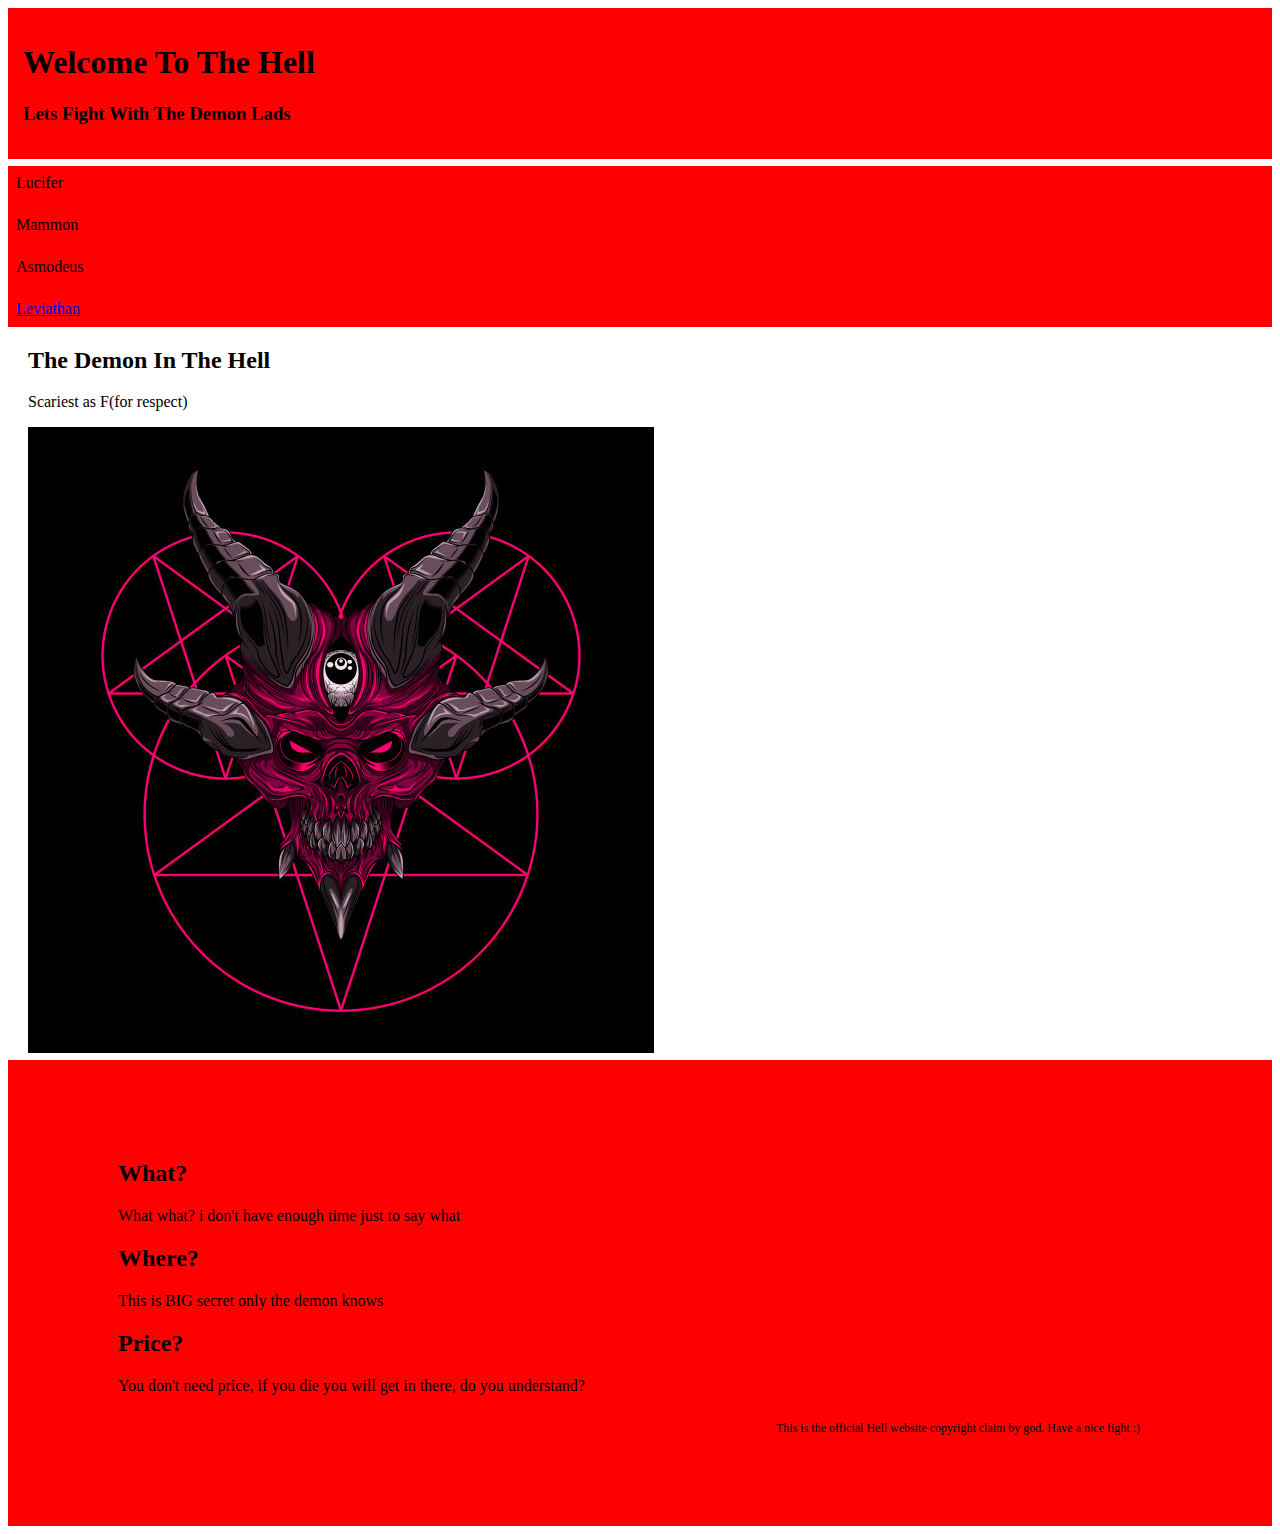
<file: html/demon-site.html>
<html>
<head>
<meta name="viewport" content="width=device-width, initial-scale=1.0">
<style>
	* {
		box-sizing: border-box;
	}
	.menu {
		float: left;
		width: 20%;
	}
	.menuitem {
		padding: 8px;
		margin-top: 7px;
		border-bottom: 1px solid #000000;
	}
	.menuitem {
		padding: 8px;
		margin-top: 7px;
		border-bottom: 1px solid #ff0000;
	}
	.main {
		float: left;
		width: 60%;
		padding: 0 20px;
		overflow: hidden;
	}
	.right {
		background-color: #ff0000;
		float: left;
		width: 1900px;
		padding: 80px 110px;
		margin-top: 7px;
	}
	@media only screen and (max-width:800px){
		/* For tablets: */
	.main {
		background-color: red;
		width: 80%;
		padding: 0;
		}
	}
	
	@media only screen and (max-width:500px) {
	/* For mobile phones: */
	.menu, .main, .right {
    width: 100%;
		}
	}
</style>

</head>
<body style="font-family:Verdana;">

<div style="background-color:#ff0000;padding:15px;">
	<h1>Welcome To The Hell</h1>
	<h3>Lets Fight With The Demon Lads</h3>
</div>

<div style="overflow:auto">
	<div style="background-color: red;">
	<div class="menuitem">Lucifer</div>
	<div class="menuitem">Mammon</div>
	<div class="menuitem">Asmodeus</div>
	<div class="menuitem"><a href="../index.html">Leviathan</a></div>
</div>

	<div class="main">
		<h2>The Demon In The Hell</h2>
		<p>Scariest as F(for respect)</p>
		<img src="../assets/images/demon-image.jpg">
	</div>
	
	<div class="right">
		<h2>What?</h2>
		<p>What what? i don't have enough time just to say what<p>
		<h2>Where?</h2>
		<p>This is BIG secret only the demon knows</p>
		<h2>Price?</h2>
		<p>You don't need price, if you die you will get in there, do you understand?</p>
		
		<div style="background-color:#ff0000;text-align:center;padding:10px;margin-top:7px;font-size:12px;"> 
		This is the official Hell website copyright claim by god. Have a nice fight :)
</body>
</html>
</file>
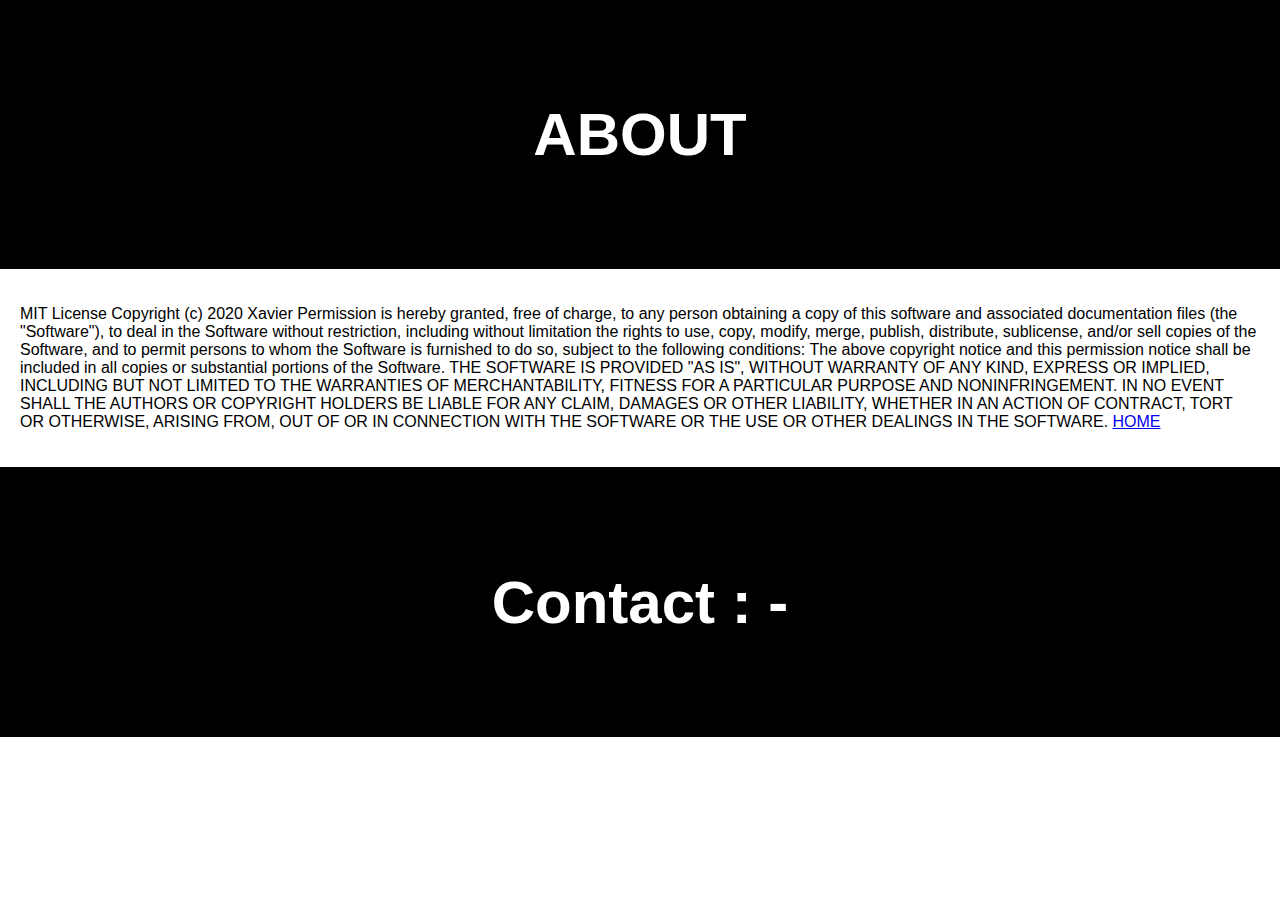
<file: html/Tentang.html>
<!DOCTYPE html>
<html>
<head>
<title>Home/About</title>
	<meta charset="UTF-8">
	<meta name="viewport" content="width=device-width, initial-scale=1"></meta>
	<style>
		/* Style the body */
		body {font-family: Arial;margin: 0;}
		
		/* Header/Logo Title */
		.header {padding: 60px; text-align: center; background: #000000; color: white; font-size: 30px;}
		
		/* Page Content */
		.content {padding:20px; text-align: central;}
	</style>
</head>	
<body>
	<div class="header">
		<h1>ABOUT</h1>
	</div>
		<div class="content">
			<p>MIT License

				Copyright (c) 2020 Xavier
				
				Permission is hereby granted, free of charge, to any person obtaining a copy
				of this software and associated documentation files (the "Software"), to deal
				in the Software without restriction, including without limitation the rights
				to use, copy, modify, merge, publish, distribute, sublicense, and/or sell
				copies of the Software, and to permit persons to whom the Software is
				furnished to do so, subject to the following conditions:
				
				The above copyright notice and this permission notice shall be included in all
				copies or substantial portions of the Software.
				
				THE SOFTWARE IS PROVIDED "AS IS", WITHOUT WARRANTY OF ANY KIND, EXPRESS OR
				IMPLIED, INCLUDING BUT NOT LIMITED TO THE WARRANTIES OF MERCHANTABILITY,
				FITNESS FOR A PARTICULAR PURPOSE AND NONINFRINGEMENT. IN NO EVENT SHALL THE
				AUTHORS OR COPYRIGHT HOLDERS BE LIABLE FOR ANY CLAIM, DAMAGES OR OTHER
				LIABILITY, WHETHER IN AN ACTION OF CONTRACT, TORT OR OTHERWISE, ARISING FROM,
				OUT OF OR IN CONNECTION WITH THE SOFTWARE OR THE USE OR OTHER DEALINGS IN THE
				SOFTWARE. <a href="file:///C:/Website/My%20Website%20update%200.2.htm#">HOME</a></p>
		</div>
			<div class="header">
				<h1>Contact : -
			</div>
</body>
</html>
</file>
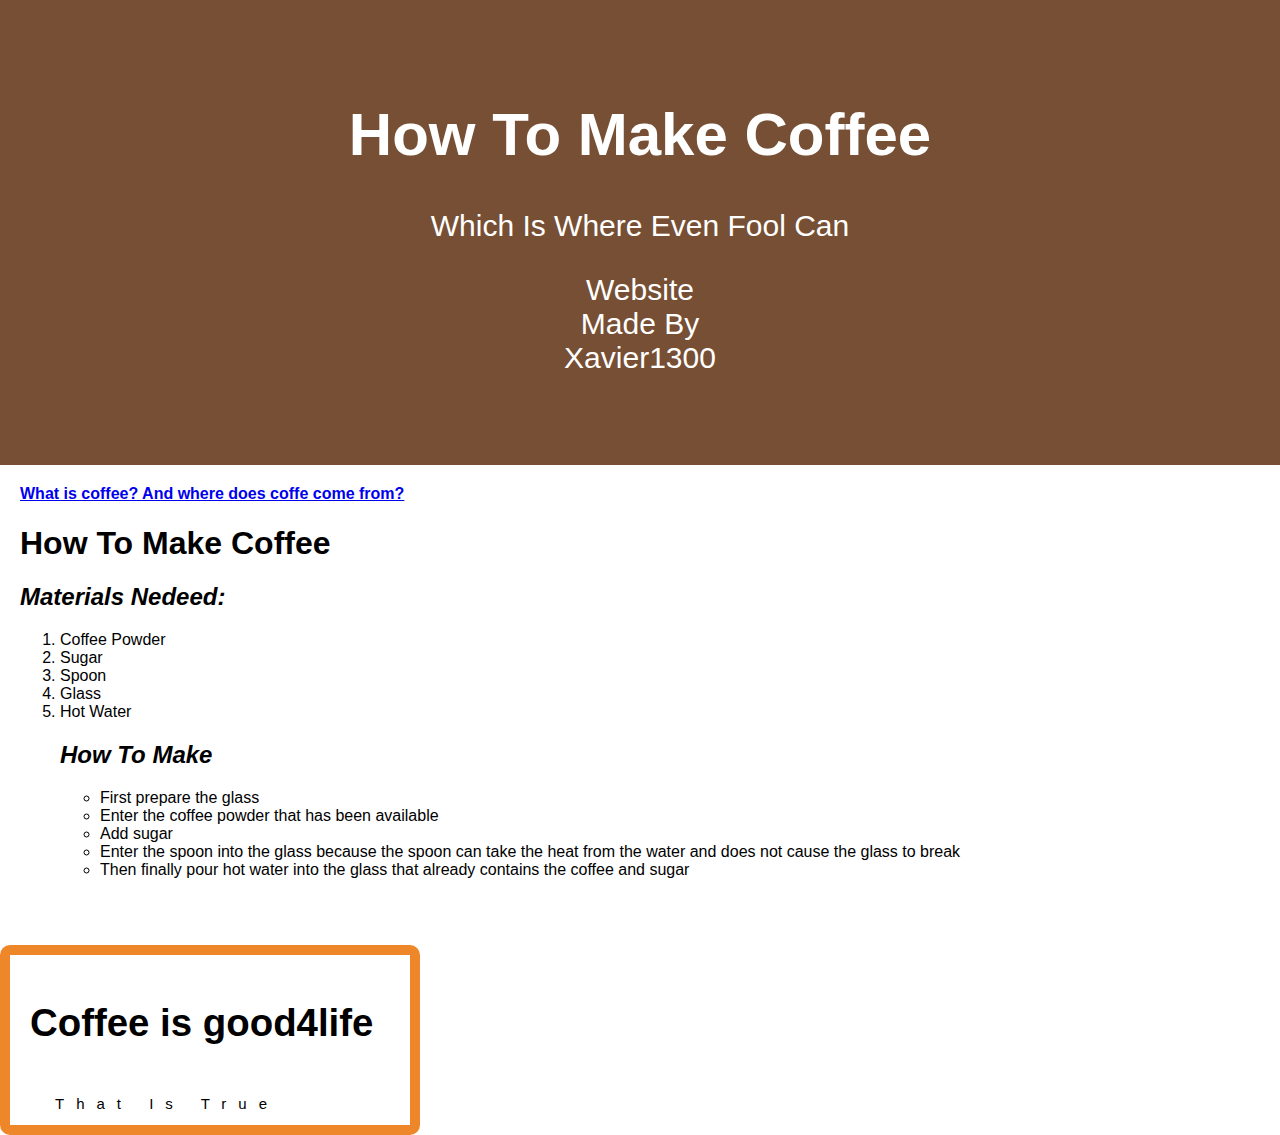
<file: html/website update 0.1.html>
<!DOCTYPE html>
<html lang="en">
<head>
	<title>Home/How To Make Coffee</title>
	<meta charset="UTF-8">
	<meta name="viewport" content="width=device-width, initial-scale=1"></meta>
	<style>
		/* Style the body */
		body {font-family: Arial;margin: 0;}
		
		/* Header/Logo Title */
		.header {padding: 60px; text-align: center; background: #774f34; color: white; font-size: 30px;}
		
		/* Page Content */
		.content {padding:20px;}
	</style>
</head>	
<body>
	<div class="header">
		<h1>How To Make Coffee</h1>
		<p>Which Is Where Even Fool Can</p>
		<p>Website<br>Made By</br>Xavier1300</p>
	</div>
	<div class="content">
	<a href="../index.htm"><b>What is coffee? And where does coffe come from?</b></a>
	<h1>How To Make Coffee</h1>
	<h2><em>Materials Nedeed:</em></h2>
	<ol>
		<li>Coffee Powder</li>
		<li>Sugar</li>
		<li>Spoon</li>
		<li>Glass</li>
		<li>Hot Water</li>
	
		<h2><em>How To Make</em></h2>
		<ul>
			<li>First prepare the glass</li>
			<li>Enter the coffee powder that has been available</li>
			<li>Add sugar</li>
			<li>Enter the spoon into the glass because the spoon can take the heat from the water and does not cause the glass to break</li>
			<li>Then finally pour hot water into the glass that already contains the coffee and sugar</li>
	</div>
</body>
<body>
	<div style="position:relative;">
	<div style="margin-top:30px;width:360px;height:130px;padding:20px;border-radius:10px;border:10px solid #EE872A;font-size:120%;">
		<h1>Coffee is good4life</h1>
		<div style="letter-spacing:12px;font-size:15px;position:relative;left:25px;top:25px;">That Is True</div>

	<!--[if IE 5]>This is IE 5<br><![endif]-->
	<!--[if IE 6]>This is IE 6<br><![endif]-->
	<!--[if IE 7]>This is IE 7<br><![endif]-->
	<!--[if IE 8]>This is IE 8<br><![endif]-->
	<!--[if IE 9]>This is IE 9<br><![endif]-->
</body>
</html>
</file>
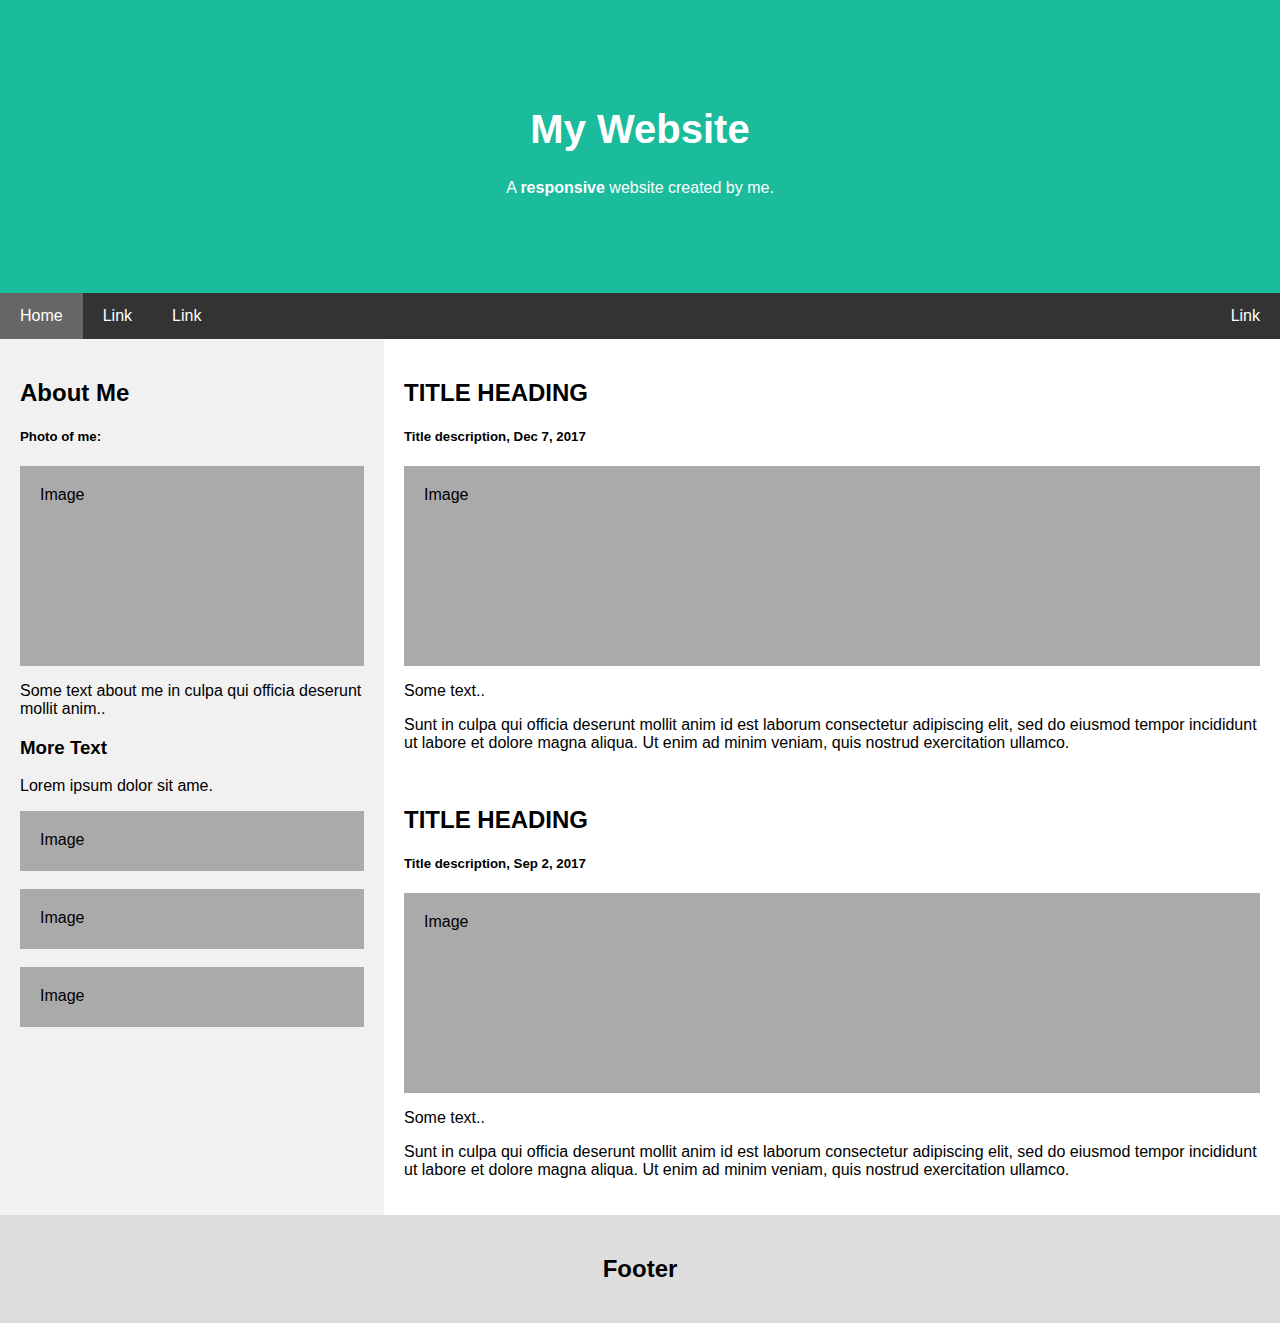
<file: assets/depricated/Contoh website 0.2.html>
<!DOCTYPE html>
<html lang="en">
<head>
<title>Page Title</title>
<meta charset="UTF-8">
<meta name="viewport" content="width=device-width, initial-scale=1">
<style>
* {
  box-sizing: border-box;
}

/* Style the body */
body {
  font-family: Arial, Helvetica, sans-serif;
  margin: 0;
}

/* Header/logo Title */
.header {
  padding: 80px;
  text-align: center;
  background: #1abc9c;
  color: white;
}

/* Increase the font size of the heading */
.header h1 {
  font-size: 40px;
}

/* Sticky navbar - toggles between relative and fixed, depending on the scroll position. It is positioned relative until a given offset position is met in the viewport - then it "sticks" in place (like position:fixed). The sticky value is not supported in IE or Edge 15 and earlier versions. However, for these versions the navbar will inherit default position */
.navbar {
  overflow: hidden;
  background-color: #333;
  position: sticky;
  position: -webkit-sticky;
  top: 0;
}

/* Style the navigation bar links */
.navbar a {
  float: left;
  display: block;
  color: white;
  text-align: center;
  padding: 14px 20px;
  text-decoration: none;
}


/* Right-aligned link */
.navbar a.right {
  float: right;
}

/* Change color on hover */
.navbar a:hover {
  background-color: #ddd;
  color: black;
}

/* Active/current link */
.navbar a.active {
  background-color: #666;
  color: white;
}

/* Column container */
.row {  
  display: -ms-flexbox; /* IE10 */
  display: flex;
  -ms-flex-wrap: wrap; /* IE10 */
  flex-wrap: wrap;
}

/* Create two unequal columns that sits next to each other */
/* Sidebar/left column */
.side {
  -ms-flex: 30%; /* IE10 */
  flex: 30%;
  background-color: #f1f1f1;
  padding: 20px;
}

/* Main column */
.main {   
  -ms-flex: 70%; /* IE10 */
  flex: 70%;
  background-color: white;
  padding: 20px;
}

/* Fake image, just for this example */
.fakeimg {
  background-color: #aaa;
  width: 100%;
  padding: 20px;
}

/* Footer */
.footer {
  padding: 20px;
  text-align: center;
  background: #ddd;
}

/* Responsive layout - when the screen is less than 700px wide, make the two columns stack on top of each other instead of next to each other */
@media screen and (max-width: 700px) {
  .row {   
    flex-direction: column;
  }
}

/* Responsive layout - when the screen is less than 400px wide, make the navigation links stack on top of each other instead of next to each other */
@media screen and (max-width: 400px) {
  .navbar a {
    float: none;
    width: 100%;
  }
}
</style>
</head>
<body>

<div class="header">
  <h1>My Website</h1>
  <p>A <b>responsive</b> website created by me.</p>
</div>

<div class="navbar">
  <a href="#" class="active">Home</a>
  <a href="#">Link</a>
  <a href="#">Link</a>
  <a href="#" class="right">Link</a>
</div>

<div class="row">
  <div class="side">
    <h2>About Me</h2>
    <h5>Photo of me:</h5>
    <div class="fakeimg" style="height:200px;">Image</div>
    <p>Some text about me in culpa qui officia deserunt mollit anim..</p>
    <h3>More Text</h3>
    <p>Lorem ipsum dolor sit ame.</p>
    <div class="fakeimg" style="height:60px;">Image</div><br>
    <div class="fakeimg" style="height:60px;">Image</div><br>
    <div class="fakeimg" style="height:60px;">Image</div>
  </div>
  <div class="main">
    <h2>TITLE HEADING</h2>
    <h5>Title description, Dec 7, 2017</h5>
    <div class="fakeimg" style="height:200px;">Image</div>
    <p>Some text..</p>
    <p>Sunt in culpa qui officia deserunt mollit anim id est laborum consectetur adipiscing elit, sed do eiusmod tempor incididunt ut labore et dolore magna aliqua. Ut enim ad minim veniam, quis nostrud exercitation ullamco.</p>
    <br>
    <h2>TITLE HEADING</h2>
    <h5>Title description, Sep 2, 2017</h5>
    <div class="fakeimg" style="height:200px;">Image</div>
    <p>Some text..</p>
    <p>Sunt in culpa qui officia deserunt mollit anim id est laborum consectetur adipiscing elit, sed do eiusmod tempor incididunt ut labore et dolore magna aliqua. Ut enim ad minim veniam, quis nostrud exercitation ullamco.</p>
  </div>
</div>

<div class="footer">
  <h2>Footer</h2>
</div>

</body>
</html>
</file>
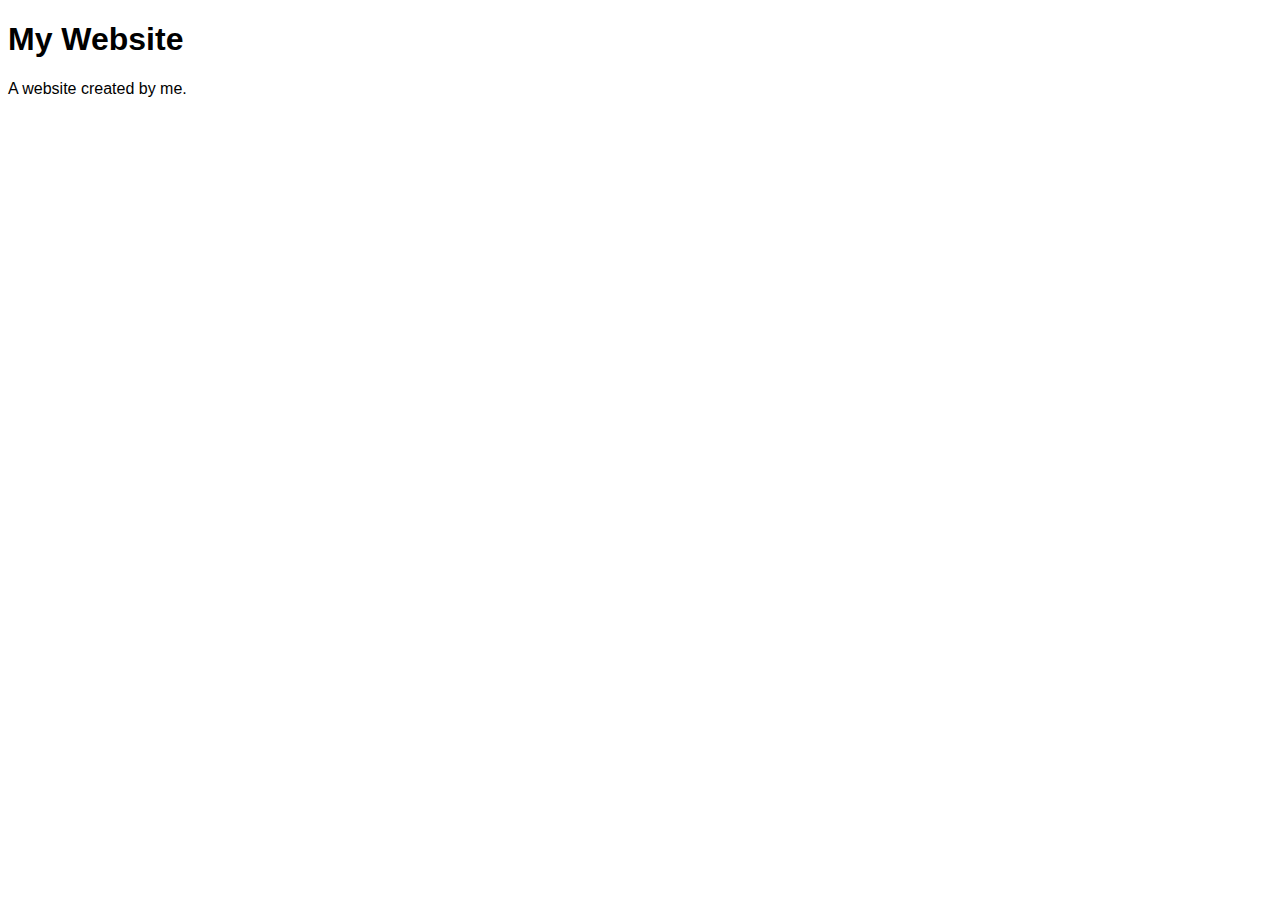
<file: assets/depricated/contoh website.html>
<!DOCTYPE html>
<html lang="en">
<head>
<title>Page Title</title>
<meta charset="UTF-8">
<meta name="viewport" content="width=device-width, initial-scale=1">
<style>
body {
  font-family: Arial, Helvetica, sans-serif;
}
</style>
</head>
<body>

<h1>My Website</h1>
<p>A website created by me.</p>

</body>
</html>
</file>
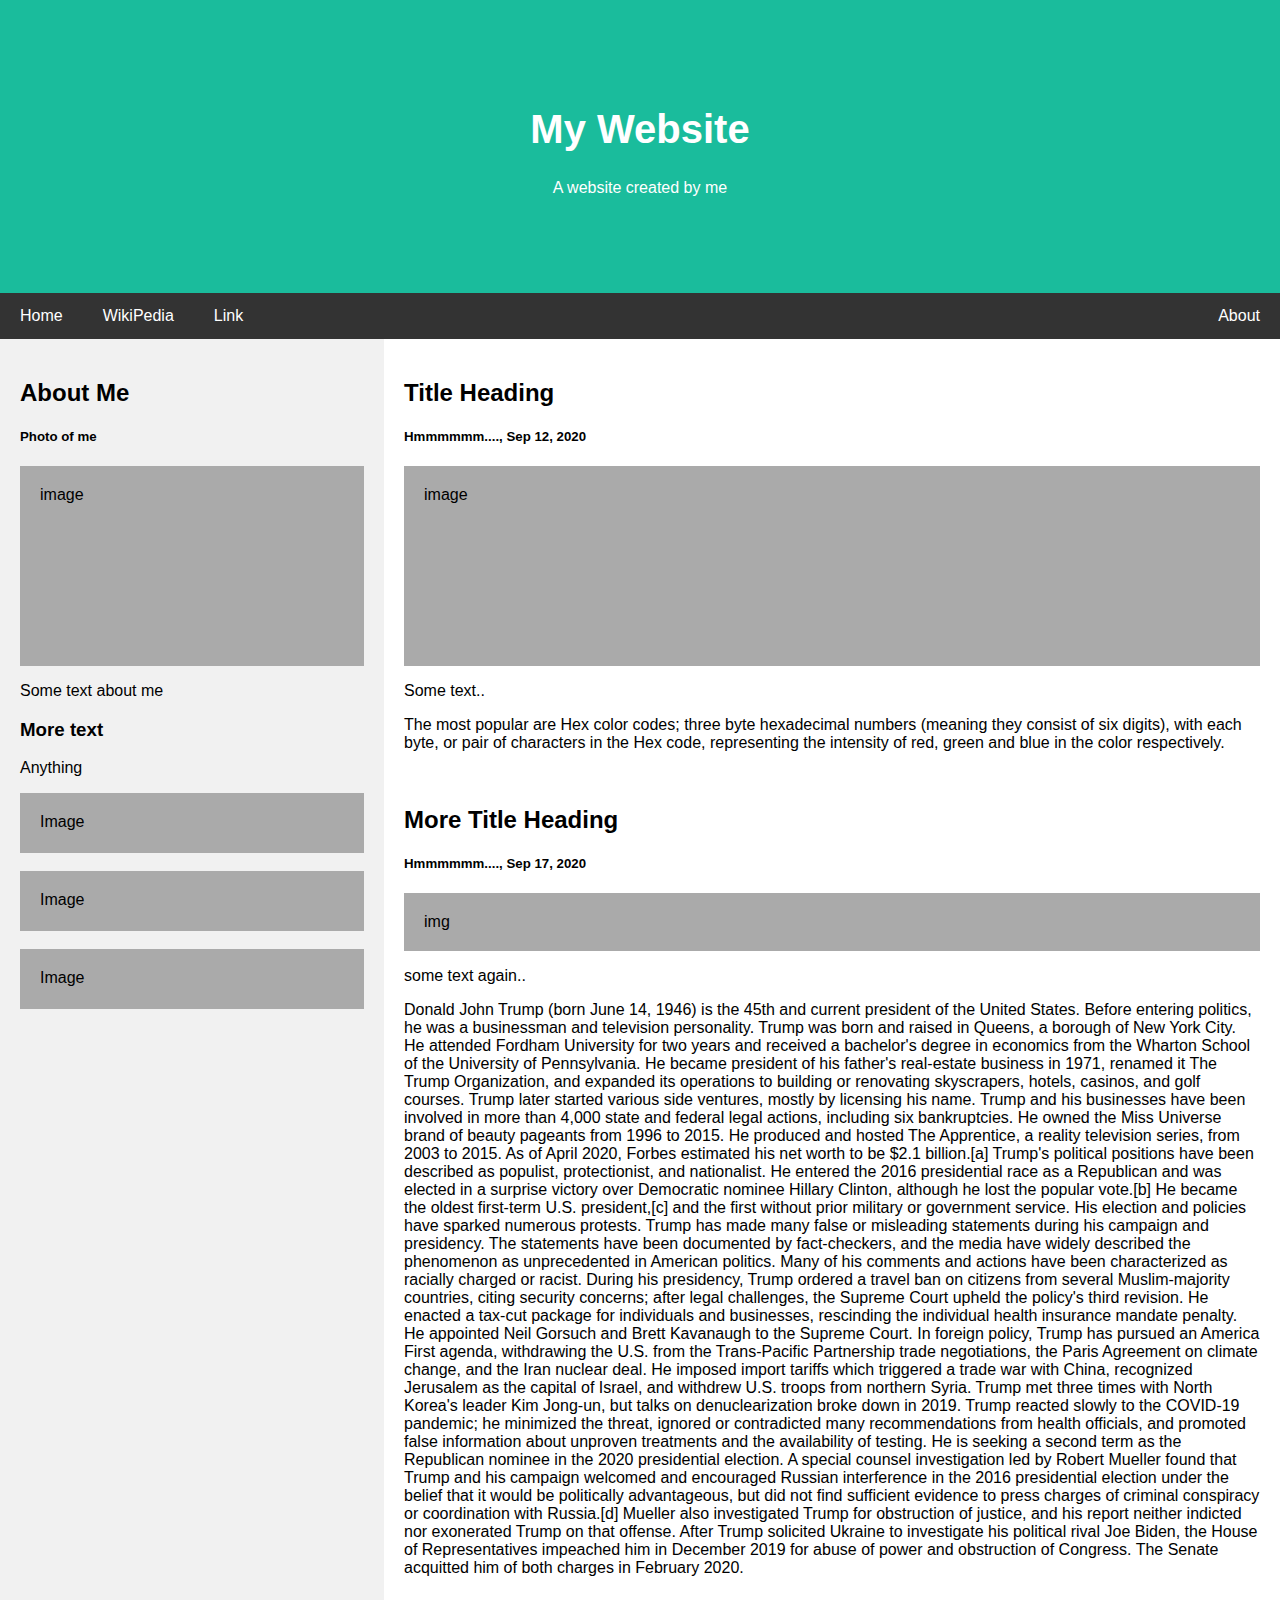
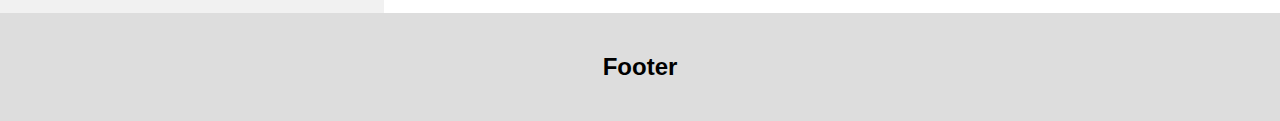
<file: assets/depricated/Demo Website.html>
<!DOCTYPE html>
<html>
<head>
<title>Your Page</title>
<meta charset="UTF-8">
<meta name="viewport" content="width=device-width, initial-scale=1">
	<style>
		*{
		box-sizing: border-box;
		}
		
		/* Style the body */
		body {
			font-family: Arial, Helvatica, sans-serif; margin: 0;
		}
		
		/* Header/logo Tile */
		.header {
			padding: 80px;
			text-align: center;
			background: #1abc9c;
			color: white;
		}
		
		/* Increase the font size of the heading */
		.header h1 {
			font-size: 40px;
		}
		
		/* Style the top navigation bar*/
		.navbar {
			overflow: hidden;
			background-color: #333;
		}
		
		/* style the navigation bar link */
		.navbar a {
			float: left;
			display: block;
			color: white;
			text-align: center;
			padding: 14px 20px;
			text-decoration: none;
		}
		
		/* right-aligned link */
		.navbar a.right {
			float: right;
		}
		
		/* change color on hover */
		.navbar a:hover {
			backround-color: #ddd;
			color: black;
		}
		
		/* Column container */
		.row {
			display: -ms-flexbox; /* IE10 */
			display: flex;
			-ms-flex-wrap: wrap; /* IE10 */
			flex-wrap: wrap;
		}
		
		/*Create two unequal columns that sits next to each other */
		/* Sidebar/left column */
		.side {
			-ms-flex: 30%; /* IE10 */
			flex: 30%;
			background-color: #f1f1f1;
			padding: 20px;
		}
		
		/* Main Column */
		.main {
			-ms-flex: 70%; /* IE10 */
			flex: 70%;
			background-color: white;
			padding: 20px;
		}
		
		/*Fake image*/
		.fakeimg {
			background-color: #aaa;
			widht: 100%;
			padding: 20px;
		}
		
		/* Footer */
		.footer {
			padding: 20px;
			text-align: center;
			background: #ddd;
		}
		
		/* Responsive layout - when the screen is less than 700px */
		@media screen and (max-width: 700px) {
			.row {
				flex-direction: column;
			}
		}
		
		/*Responsive layout - when the screen is less than 400px */
		@media screen and (max-widht: 400px) {
			.navbar a {
				float: none;
				width: 100%;
			}
		}
	</style>
</head>
<body>

	<div class="header">
		<h1>My Website</h1>
		<p>A website created by me</p>
	</div>
	
	<div class="navbar">
		<a href="#">Home</a>
		<a href="https://www.wikipedia.org/">WikiPedia</a>
		<a href="#">Link</a>
		<a href="#" class="right">About</a>
	</div>
	
	<div class="row">
		<div class="side">
			<h2>About Me</h2>
			<h5>Photo of me</h5>
			<div class="fakeimg" style="height:200px;">image</div>
			<p>Some text about me</p>
			<h3>More text</h3>
			<p>Anything</p>
			<div class="fakeimg" style="height:60px;">Image</div><br>
			<div class="fakeimg" style="height:60px;">Image</div><br>
			<div class="fakeimg" style="height:60px;">Image</div>
		</div>
		<div class="main">
			<h2>Title Heading</h2>
			<h5>Hmmmmmm...., Sep 12, 2020</h5>
			<div class="fakeimg" style="height:200px;">image</div>
			<p>Some text..</p>
			<p>The most popular are Hex color codes; three byte hexadecimal numbers (meaning they consist of six digits), with each byte, or pair of characters in the Hex code, representing the intensity of red, green and blue in the color respectively.</p>
			<br>
			<h2>More Title Heading</h2>
			<h5>Hmmmmmm...., Sep 17, 2020</h5>
			<div class="fakeimg" style+"height:200px;">img</div>
			<p>some text again..</p>
			<p>Donald John Trump (born June 14, 1946) is the 45th and current president of the United States. Before entering politics, he was a businessman and television personality.

Trump was born and raised in Queens, a borough of New York City. He attended Fordham University for two years and received a bachelor's degree in economics from the Wharton School of the University of Pennsylvania. He became president of his father's real-estate business in 1971, renamed it The Trump Organization, and expanded its operations to building or renovating skyscrapers, hotels, casinos, and golf courses. Trump later started various side ventures, mostly by licensing his name. Trump and his businesses have been involved in more than 4,000 state and federal legal actions, including six bankruptcies. He owned the Miss Universe brand of beauty pageants from 1996 to 2015. He produced and hosted The Apprentice, a reality television series, from 2003 to 2015. As of April 2020, Forbes estimated his net worth to be $2.1 billion.[a]

Trump's political positions have been described as populist, protectionist, and nationalist. He entered the 2016 presidential race as a Republican and was elected in a surprise victory over Democratic nominee Hillary Clinton, although he lost the popular vote.[b] He became the oldest first-term U.S. president,[c] and the first without prior military or government service. His election and policies have sparked numerous protests. Trump has made many false or misleading statements during his campaign and presidency. The statements have been documented by fact-checkers, and the media have widely described the phenomenon as unprecedented in American politics. Many of his comments and actions have been characterized as racially charged or racist.

During his presidency, Trump ordered a travel ban on citizens from several Muslim-majority countries, citing security concerns; after legal challenges, the Supreme Court upheld the policy's third revision. He enacted a tax-cut package for individuals and businesses, rescinding the individual health insurance mandate penalty. He appointed Neil Gorsuch and Brett Kavanaugh to the Supreme Court. In foreign policy, Trump has pursued an America First agenda, withdrawing the U.S. from the Trans-Pacific Partnership trade negotiations, the Paris Agreement on climate change, and the Iran nuclear deal. He imposed import tariffs which triggered a trade war with China, recognized Jerusalem as the capital of Israel, and withdrew U.S. troops from northern Syria. Trump met three times with North Korea's leader Kim Jong-un, but talks on denuclearization broke down in 2019. Trump reacted slowly to the COVID-19 pandemic; he minimized the threat, ignored or contradicted many recommendations from health officials, and promoted false information about unproven treatments and the availability of testing. He is seeking a second term as the Republican nominee in the 2020 presidential election.

A special counsel investigation led by Robert Mueller found that Trump and his campaign welcomed and encouraged Russian interference in the 2016 presidential election under the belief that it would be politically advantageous, but did not find sufficient evidence to press charges of criminal conspiracy or coordination with Russia.[d] Mueller also investigated Trump for obstruction of justice, and his report neither indicted nor exonerated Trump on that offense. After Trump solicited Ukraine to investigate his political rival Joe Biden, the House of Representatives impeached him in December 2019 for abuse of power and obstruction of Congress. The Senate acquitted him of both charges in February 2020.</p>
			</div>
		</div>
	<div class="footer">
		<h2>Footer</h2>
	</div>
</body>
</html>
</file>
